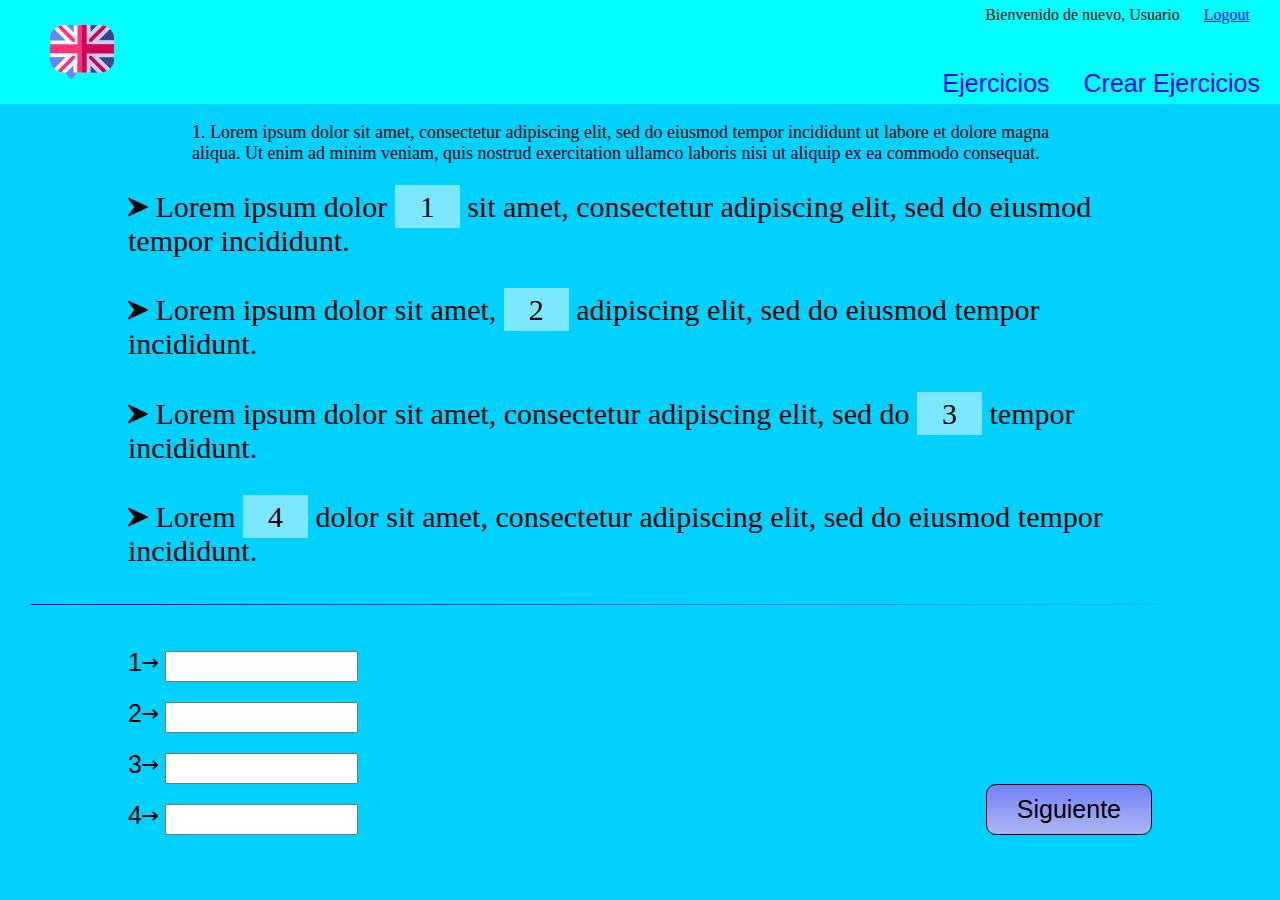
<file: index.html>
<!--Pablo Ceballos Benitez
  Mockup Hacer Ejercicio -->
<html lang="es" dir="ltr">
  <head>
    <meta charset="utf-8">
    <title>Hacer Ejercicio</title>
    <link rel="stylesheet" type="text/css" href="css/HacerEjercicio.css">
  </head>
  <body>
    <!-- Cabecera -->
    <header>
      <!-- Imagen logo con texto de bienvenida y enlace de login / logout -->
      <img src="imagenes/logo.png" id="logo">
      <p id="mensajeBienvenida">
        Bienvenido de nuevo, Usuario
        <a href="#" id="loginout">
          Logout
        </a>
      </p>
    </header>
    <!-- Barra de navegacion -->
    <nav>
      <div>
        <a href="#">Ejercicios</a>
        <a href="CrearEjercicio.html">Crear Ejercicios</a>
      </div>
    </nav>
    <!-- Cuerpo de la Pagina -->
    <aside>
      <!-- Div que contendrá el enunciado del ejercicio -->
      <div id="enunciado">
        <p>
          1. Lorem ipsum dolor sit amet, consectetur adipiscing elit,
          sed do eiusmod tempor incididunt ut labore et dolore magna
          aliqua. Ut enim ad minim veniam, quis nostrud exercitation ullamco
          laboris nisi ut aliquip ex ea commodo consequat.
        </p>
      </div>
      <!-- div que contendra las preguntas del ejercicio -->
      <div id="frases">
        <p>
          <img src="imagenes/flecha.png" class="FlechaFrases">
          Lorem ipsum dolor <span id="1" class="palabras">1</span> sit amet, consectetur adipiscing elit,
          sed do eiusmod tempor incididunt.
        </p>
        <p>
          <img src="imagenes/flecha.png" class="FlechaFrases">
          Lorem ipsum dolor sit amet, <span id="2" class="palabras">2</span> adipiscing elit,
          sed do eiusmod tempor incididunt.
        </p>
        <p>
          <img src="imagenes/flecha.png" class="FlechaFrases">
          Lorem ipsum dolor sit amet, consectetur adipiscing elit,
          sed do <span id="3" class="palabras">3</span> tempor incididunt.
        </p>
        <p>
          <img src="imagenes/flecha.png" class="FlechaFrases">
          Lorem <span id="4" class="palabras">4</span> dolor sit amet, consectetur adipiscing elit,
          sed do eiusmod tempor incididunt.
        </p>
      </div>
      <hr>
      <!-- Div que contendra la lista de cuadros de texto para añadir las respuestas -->
      <div id="respuestas">
        <form action="#">
          <label>1<img src="imagenes/flecha-respuesta.png"></label>
          <input type="text"/><br>
          <label>2<img src="imagenes/flecha-respuesta.png"></label>
          <input type="text"/><br>
          <label>3<img src="imagenes/flecha-respuesta.png"></label>
          <input type="text"/><br>
          <label>4<img src="imagenes/flecha-respuesta.png"></label>
          <input type="text"/>

          <input type="submit" value="Siguiente" id="BotonSiguiente"/>
        </form>
      </div>
    </aside>
  </body>
</html>
</file>
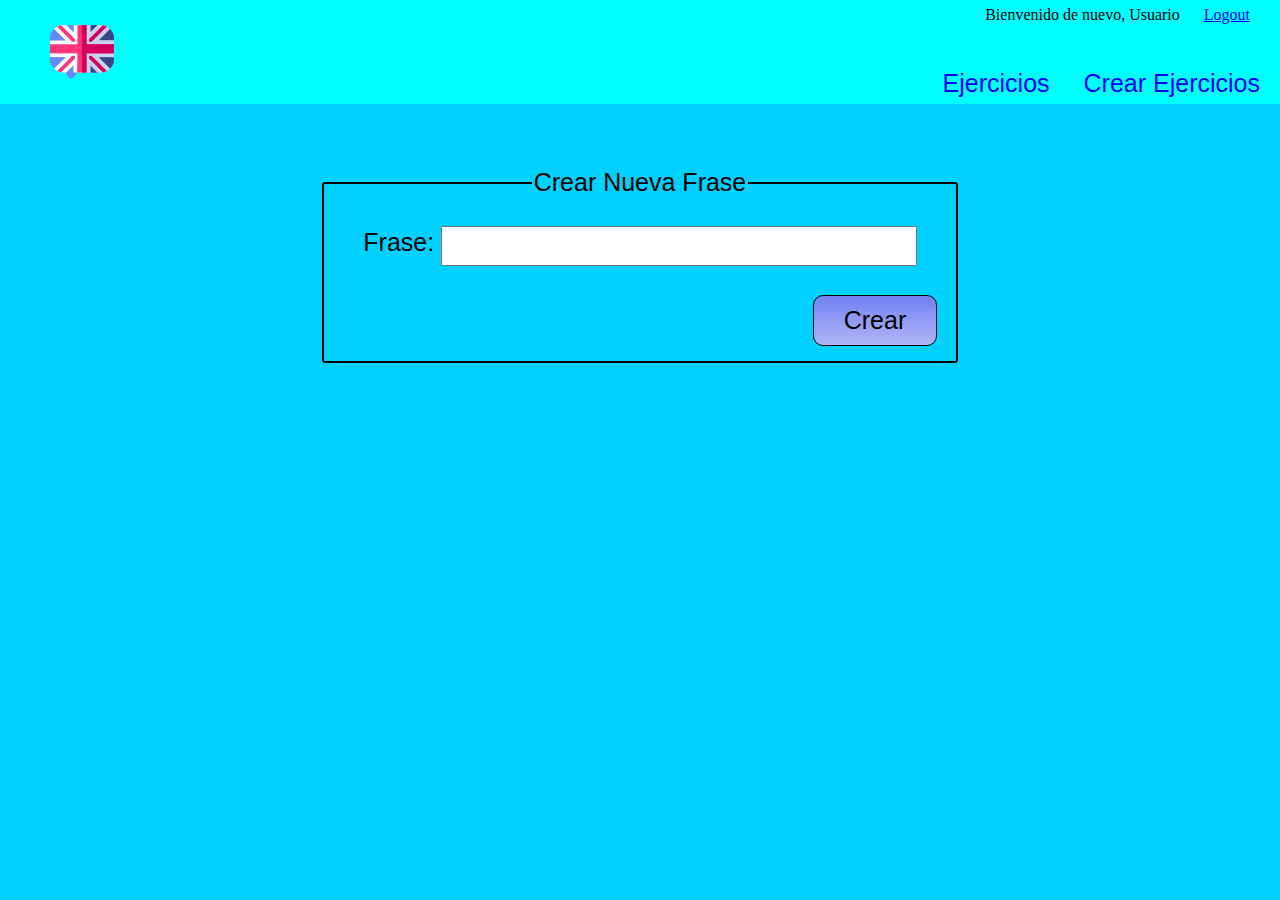
<file: CrearEjercicio.html>
<!--Pablo Ceballos Benitez
  Mockup Crear Ejercicio -->
<html lang="es" dir="ltr">
  <head>
    <meta charset="utf-8">
    <title>Crear Ejercicio</title>
    <link rel="stylesheet" type="text/css" href="css/CrearEjercicio.css">
  </head>
  <body>
    <!-- Cabecera -->
    <header>
      <!-- Imagen logo con texto de bienvenida y enlace de login / logout -->
      <img src="imagenes/logo.png" id="logo">
      <p id="mensajeBienvenida">
        Bienvenido de nuevo, Usuario
        <a href="#" id="loginout">
          Logout
        </a>
      </p>
    </header>
    <!-- Barra de navegacion -->
    <nav>
      <div>
        <a href="index.html">Ejercicios</a>
        <a href="#">Crear Ejercicios</a>
      </div>
    </nav>
    <!-- Cuerpo de la Pagina -->
    <aside>
      <form>
        <fieldset>
          <legend>Crear Nueva Frase</legend>
          <label for="Frase">Frase: </label>
          <input type="text" id="Frase"/><br><br>
          <input type="submit" value="Crear">
        </fieldset>
      </form>
    </aside>
  </body>
</html>
</file>
<file: css/HacerEjercicio.css>
/* Aplicar estilos para body */
body{
  margin: 0;
  background-color: #00D1FF;
}

/* Cabecera de la Pagina */
header{
  background-color: cyan;
  padding: 0px 30px;
}

/* Estilos para el Logo */
#logo{
  margin: 20px;
}

/* Estilos para el mensaje de bienvenida */
#mensajeBienvenida{
  float: right;
  display: inline;
  margin-top: 6px;
}

/* Estilos para enlace login / logout */
#loginout{
  margin-left: 20px;
}

/* Estilos para Barra de navegacion */
nav{
  margin-top: -35px;
  margin-right: 20px;
  float: right;
}

/* Estilos para todos los enlaces que estan dentro de la barra de navegacion */
nav a{
  margin-left: 30px;
  font-size: 25px;
  font-family: Arial;
  text-decoration: none;
}

/* Estilos para todos los enunciados de todos los ejercicios */
#enunciado{
  margin: 0% 15%;
  font-size: 18px;
}

/* Estilos para todos los parrafos de las frases */
#frases p{
  margin: 2% 10%;
  font-size: 30px;
  padding-bottom: 10px;
}

/* Estilo para todas las flechas de las frases */
.FlechaFrases{
  width: 20px;
}

/* Estilo para todos los huecos de las frases */
.palabras{
  background-color: #7BE7FF;
  padding: 5px 25px;
}

/* Estilo para la barra de separacion entre ejercicio y respuesta */
hr {
    margin: 0px 30px;
    background-image: linear-gradient(90deg, darkblue, transparent);

    border: 0;
    height: 1px;
}

/* Estilos para el div de respuestas */
#respuestas{
  margin: 2% 10%;
}

/* Formulario de respuestas */
form{
  font-size: 25px;
  font-family: Arial;
}

/* Estilos para todos los input text del formulario de respuestas */
form input[type="text"]{
  margin-top: 20px;
  padding: 6px;
}

/* Estilos para el boton "Siguiente" */
form input[type="submit"]{
  padding: 10px 30px;
  float: right;
  border: 1px solid black;
  border-radius: 10px;
  font-size: 25px;
  background: linear-gradient(#7381F5, #AFB6F5);
  transition: all .3s;
}

/* Estilo al mantener raton encima de boton "Siguiente" */
form input[type="submit"]:hover{
  background: linear-gradient(#3CB4F0, #85D5FC);
  transition: all .3s;
}
</file>
<file: css/CrearEjercicio.css>
/* Aplicar estilos para body */
body{
  margin: 0;
  background-color: #00D1FF;
}

/* Cabecera de la Pagina */
header{
  background-color: cyan;
  padding: 0px 30px;
}

/* Estilos para el Logo */
#logo{
  margin: 20px;
}

/* Estilos para el mensaje de bienvenida */
#mensajeBienvenida{
  float: right;
  display: inline;
  margin-top: 6px;
}

/* Estilos para enlace login / logout */
#loginout{
  margin-left: 20px;
}

/* Estilos para Barra de navegacion */
nav{
  margin-top: -35px;
  margin-right: 20px;
  float: right;
}

/* Estilos para todos los enlaces que estan dentro de la barra de navegacion */
nav a{
  margin-left: 30px;
  font-size: 25px;
  font-family: Arial;
  text-decoration: none;
}

form{
  margin: 5% 25%;
  font-size: 25px;
  font-family: Arial;
}

fieldset{
  border: 2px solid black;
  border-radius: 3px;
  text-align: center;
}

/* Estilos para todos los input text del formulario de respuestas */
form input[type="text"]{
  margin-top: 20px;
  padding: 6px;
}

/* Estilos para el boton "Siguiente" */
form input[type="submit"]{
  padding: 10px 30px;
  float: right;
  border: 1px solid black;
  border-radius: 10px;
  font-size: 25px;
  background: linear-gradient(#7381F5, #AFB6F5);
  transition: all .3s;
}

/* Estilo al mantener raton encima de boton "Siguiente" */
form input[type="submit"]:hover{
  background: linear-gradient(#3CB4F0, #85D5FC);
  transition: all .3s;
}

#Frase{
  width: 80%;
  height: 40px;
}
</file>
